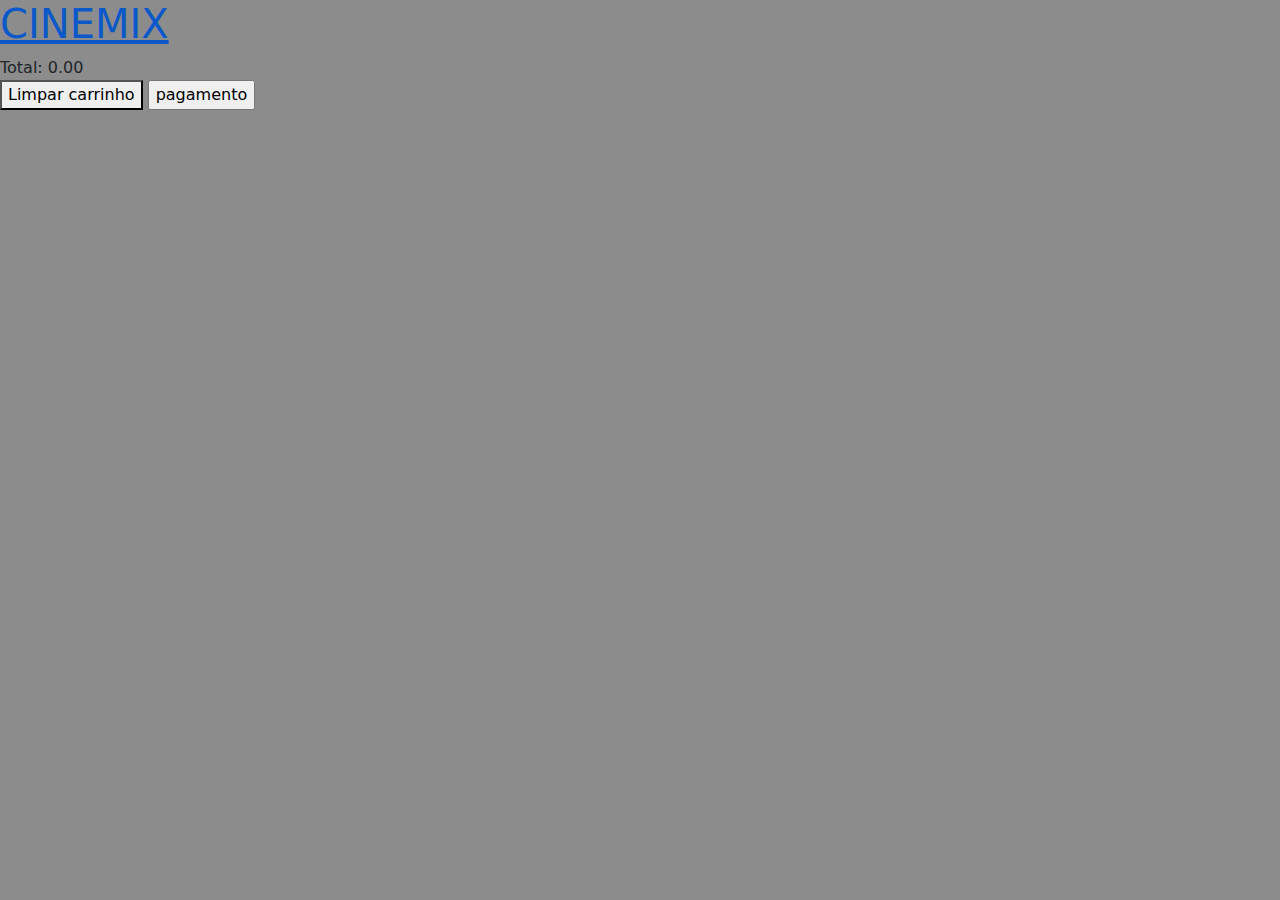
<file: carrinho.html>
<meta charset="UTF-8">
<link rel="stylesheet" href="estilo.css">
<link rel="stylesheet" href="bootstrap.min.css">

<body style="background-color:#8C8C8C;">
	<a href="cartaz.html">
		<h1>CINEMIX</h1>
	</a>
	<div id="itens"> </div>
	<div>Total: <span id="total"></span> </div>
	
	<script>
	 var total = 0; // variável que retorna o total dos produtos que estão na LocalStorage.
	 var i = 0;     // variável que irá percorrer as posições
	 var valor = 0; // variável que irá receber o preço do produto convertido em Float.
	
	 for(i=1; i<=99; i++) // verifica até 99 produtos registrados na localStorage
	 {
		 var prod = localStorage.getItem("produto" + i + ""); // verifica se há recheio nesta posição.
		 if(prod != null)
		 {
			 // exibe os dados da lista dentro da div itens
			 document.getElementById("itens").innerHTML += localStorage.getItem("qtd" + i) + " x ";
			 document.getElementById("itens").innerHTML += localStorage.getItem("produto" + i);
			 document.getElementById("itens").innerHTML += " ";
			 document.getElementById("itens").innerHTML += "R$: " + localStorage.getItem("valor" + i) + "<hr>";
	
			 // calcula o total dos recheios
			 valor = parseFloat(localStorage.getItem("valor" + i)); // valor convertido com o parseFloat()
			 total = (total + valor); // arredonda para 2 casas decimais com o .toFixed(2)
		 }
	 }
	 // exibe o total dos recheios
	 document.getElementById("total").innerHTML = total.toFixed(2);
	</script>
	
	<button type="button" onclick=" localStorage.clear(); location.reload();"> Limpar carrinho </button>
	<!-- ----------------------- -->
	<a href="formadepagamento.html">
	<input type="button" value="pagamento" onclick="pegarValor()" >
	</a>

</body>
<script src="script044.js"></script>
</file>
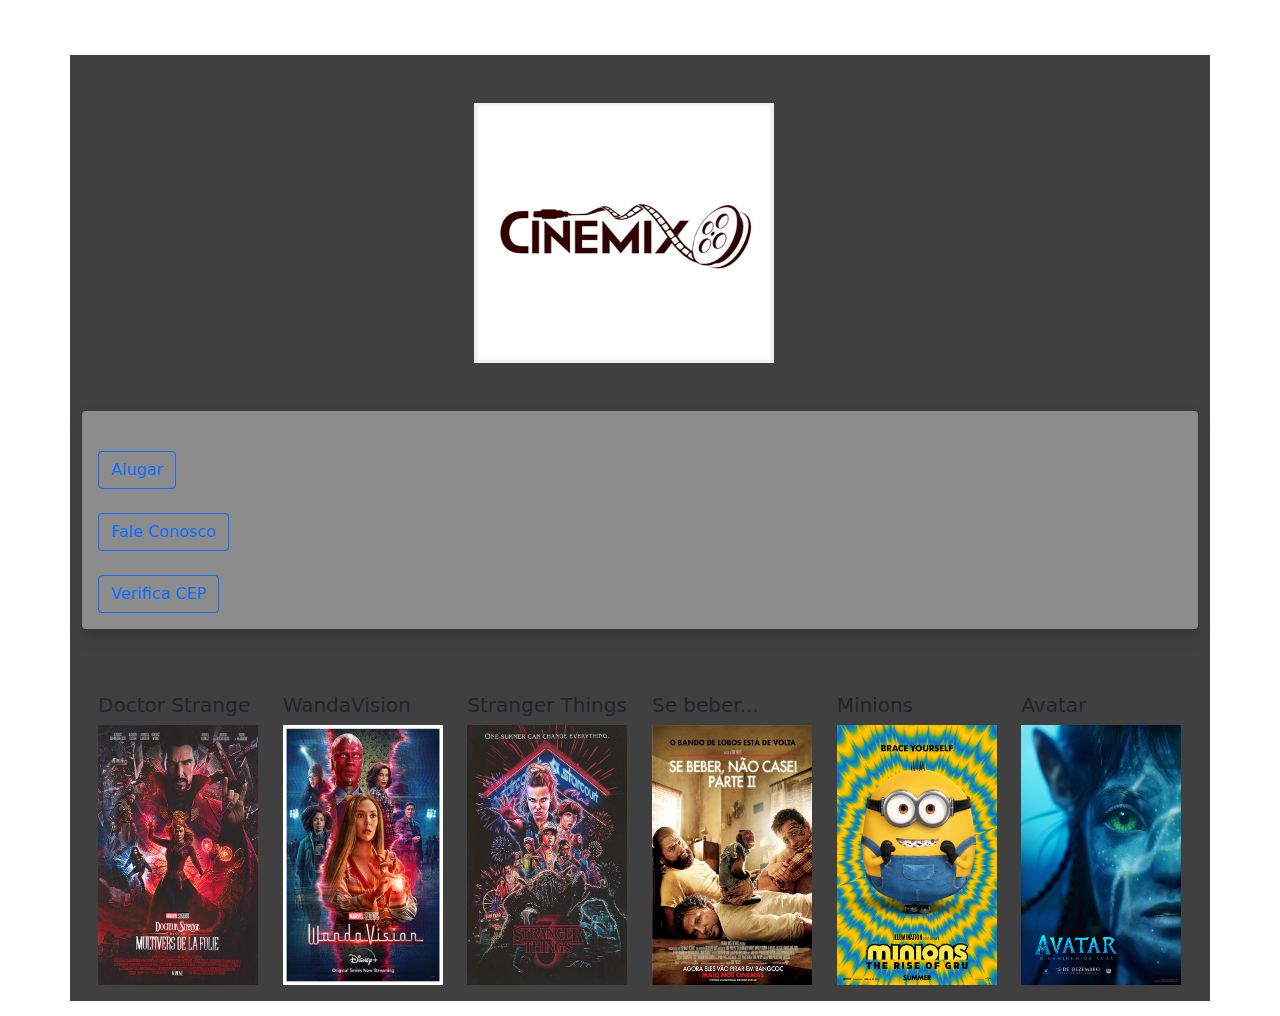
<file: cartaz.html>
<!DOCTYPE html>
<html lang="pt-br">

<head>
    <meta charset="UTF-8">
    <meta http-equiv="X-UA-Compatible" content="IE=edge">
    <meta name="viewport" content="width=device-width, initial-scale=1.0">
    <title>Poster</title>
    <link rel="stylesheet" href="bootstrap.min.css">
    <link rel="stylesheet" href="style02.css">
   
   
    <script src="script.js"></script>
   
 
    <!-- <link rel="stylesheet" href="style.css"> -->
    <link rel="stylesheet" href="glide.core.min.css">
    <link rel="stylesheet" href="glide.theme.min.css">
    <!-- <link rel="stylesheet" href="02.css"> -->
    


</head>

<body onload="timer()">
   
    <div id="timer" style="color:rgb(243, 243, 243); font-size: 40px; text-align: center;"></div>

    <!-- <div class="row justify-content-center"> -->

</div>

    <!-- ______________________________________________ -->

    <div class="container">
         <div class="row justify-content-center">
            <div class="col p-5">
                
                    <div class="row">
                        <div class="col-4 offset-4">
                            <picture>
                                <img style="width: 300px;" src="cinemix.jpg" alt="img-fluid"
                                id="header">
                            </picture>
                        </div>
                    </div>
                
            </div>
            <div class="col-12 offset md-5">
                <div class="shadow p-3 mb-5 bg-body rounded">

                
                <br>
                <div><button name="bt" id="tb"  class="btn btn-outline-primary"><a style="text-decoration: 0px;"
                            href="carrinho.html">Alugar</a></button></div>
                <br>


                <button name="bt" id="bt" class="btn btn-outline-primary"><a style="text-decoration:0px ;" href="faleconosco.html">Fale
                        Conosco</a></button>
                        <br>
                        <br>


                        <button name="bt" id="bt" class="btn btn-outline-primary"><a style="text-decoration:0px ;" href="cep.html">Verifica CEP</a></button>


            </div>

                    <div class="card-body">
                        <div class="align-items-start">
                            <div class="row">
                                <div class="col-2">
                                    <h5>Doctor Strange</h5>
                                    <a href="imag1.html">
                                        <picture><img src="Doctor Strange_(Madness).png" alt="img-fluid">
                                        </picture>
                                    </a>

                                </div>
                                <div class="col-2">
                                    <h5>WandaVision</h5>
                                    <a href="imag2.html">
                                        <picture><img src="WandaVision.png" alt="img-fluid"></picture>
                                    </a>

                                </div>
                                <div class="col-2">
                                    <h5>Stranger Things</h5>
                                    <a href="imag3.html">
                                        <picture><img src="Stranger_Things.png" alt="img-fluid"></picture>
                                    </a>

                                </div>
                                <div class="col-2">
                                    <h5>Se beber...</h5>
                                    <a href="imag4.html">
                                        <picture><img src="Beber_naocase.png" alt="img-fluid"></picture>
                                    </a>

                                </div>
                                <div class="col-2">
                                    <h5>Minions</h5>
                                    <a href="imag5.html">
                                        <picture><img src="minion.png" alt="img-fluid"></picture>
                                    </a>

                                </div>
                                <div class="col-2">
                                    <h5>Avatar</h5>
                                    <a href="imag6.html">
                                        <picture><img src="Avatar.png" alt="img-fluid"></picture>
                                    </a>

                                    </tr>
                                </div>

                            </div>
                        </div>
                    
            </div>
        </div>
    </div> 

</body>
<script src="segundos.js"></script>
</html>
</file>
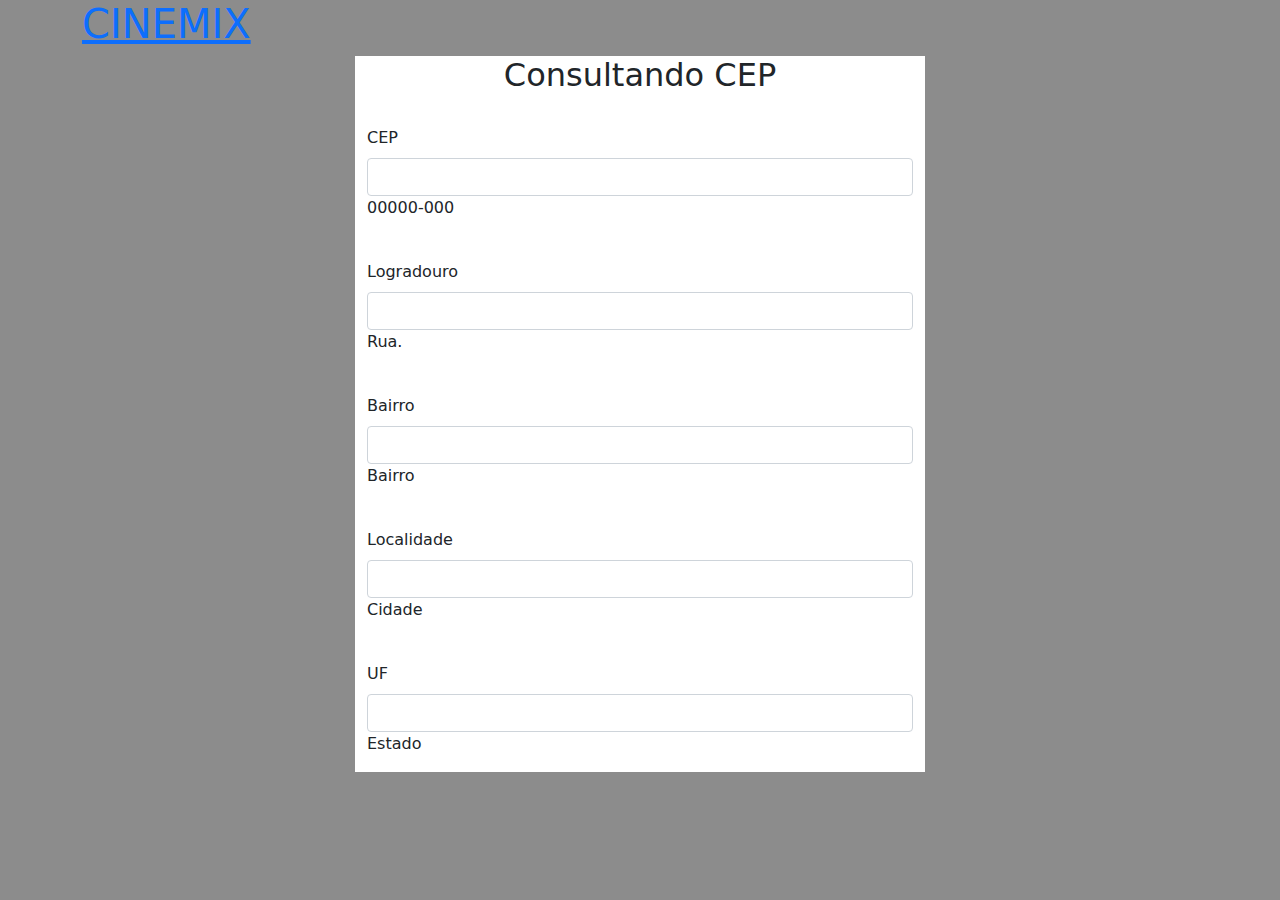
<file: cep.html>
<!DOCTYPE html>
<html lang="en">

<head>
    <meta charset="UTF-8">
    <meta http-equiv="X-UA-Compatible" content="IE=edge">
    <meta name="viewport" content="width=device-width, initial-scale=1.0">
    <title>Document</title>
    <link rel="stylesheet" href="bootstrap.min.css">
    
  
    



</head>

<body style="background-color: #8C8C8C;">
  <div class="container ">
    <a href="cartaz.html">
      <h1>CINEMIX</h1>
  </a>
    
<div class="row">
    
        <div class="col-6 offset-3" style="background: white ;">

          <h2 style="text-align: center ;">Consultando CEP</h2>
              <form>
                  <div class="mb-1">
                    <br>
                    <label for="" class="form-label">CEP</label>
                    <br>
                    <input type="text" class="form-control" id="cep">
                    <p>00000-000</p>
                  </div>
                  <div class="mb-1">
                    <br>
                    <label for="" class="form-label">Logradouro</label>
                    <br>
                    <input type="text" class="form-control" id="logradouro">
                    <P>Rua.</P>
                  </div>
                  <div class="mb-1">
                    <br>
                      <label for="" class="form-label">Bairro</label>
                      <br>
                      <input type="text" class="form-control" id="bairro">
                     <p>Bairro</p>
                    </div>
                    <div class="mb-1">
                      <br>
                      <label for="" class="form-label">Localidade</label>
                      <br>
                      <input type="text" class="form-control" id="localidade">
                     <p>Cidade</p>
                    </div>
                    <div class="mb-1">
                      <br>
                      <label for="" class="form-label">UF</label>
                      <br>
                      <input type="text" class="form-control" id="uf">
                     <p>Estado</p>
                    </div>
              </form>
            
        </div>

      </div>
    </div>                      
                      


</body>

<script src="script cep.js"></script>

</html>
</file>
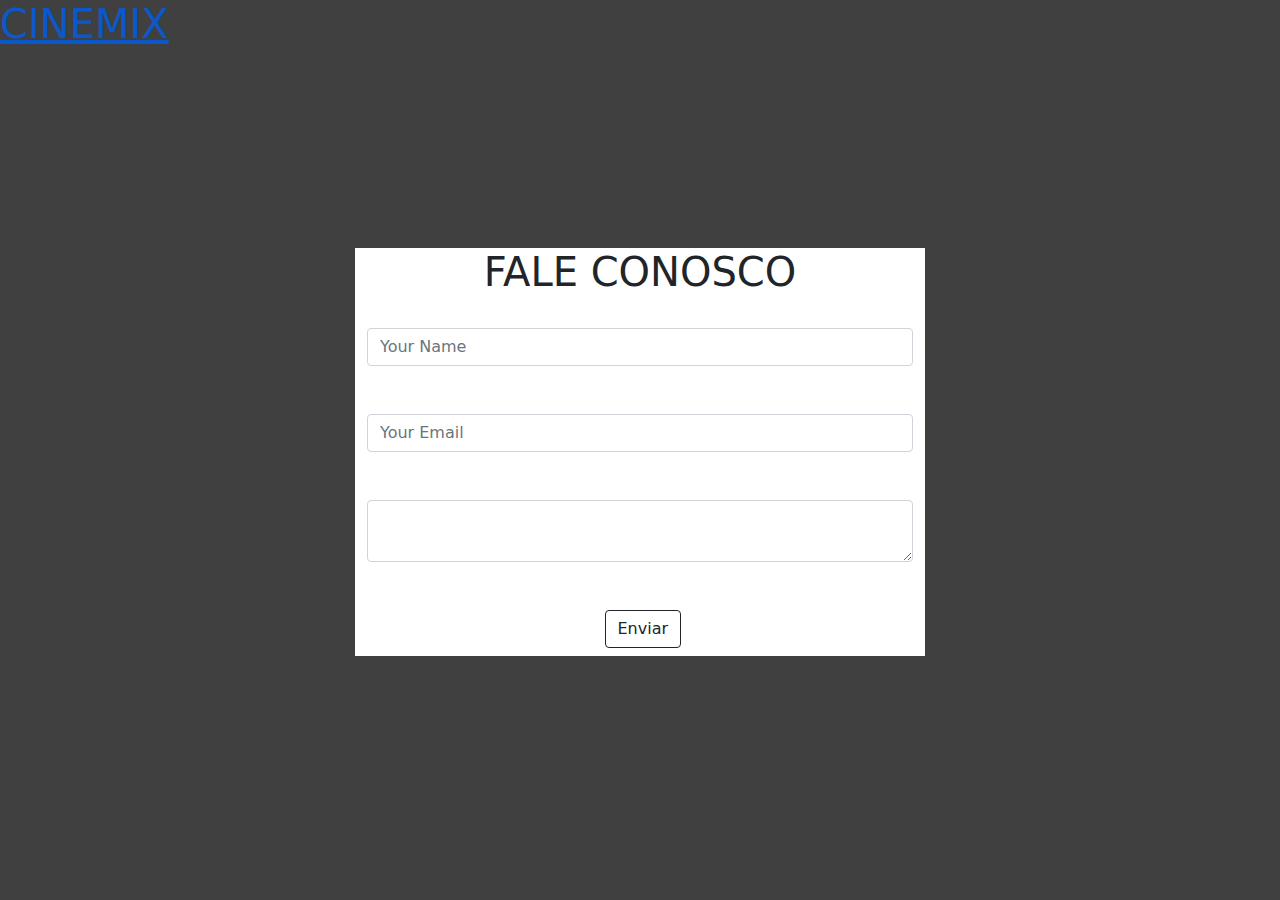
<file: faleconosco.html>
<!DOCTYPE html>
<html lang="en">
<head>
    <meta charset="UTF-8">
    <meta http-equiv="X-UA-Compatible" content="IE=edge">
    <meta name="viewport" content="width=device-width, initial-scale=1.0">
    <title>Document</title>
    <link rel="stylesheet" href="bootstrap.min.css">
    <link rel="stylesheet" href="style09.css">
</head>
<body>
    <a href="cartaz.html">
        <h1>CINEMIX</h1>
    </a>
   
  <div class="container" style="margin-top: 200px;" > 
    
       <!-- style="margin-top: 300px;" -->

        <div class="row">

            <div class="col-6 offset-3" style="background: white ;">

                <form action="https://api.staticforms.xyz/submit" method="post">

                    <h1 style="text-align: center ;">FALE CONOSCO</h1>

                    <br>
                    

                    <input class="form-control" type="text" name="name" placeholder="Your Name">
                    <br>
                    <br>

                    <input class="form-control" type="text" name="email" placeholder="Your Email" />
                    <br>
                    <br>

                    <textarea class="form-control" name="message"></textarea>
                    <br>
                    <br>

                    <input class="form-control" type="text" name="honeypot" style="display:none">
                    <input type="hidden" name="accessKey" value="bde47f6f-24ce-4457-b9b6-1ba5ae79757a">
                    <input type="hidden" name="subject" value="Contact us from - example.com" />
                    <input type="hidden" name="replyTo" value="@">
                    <input type="hidden" name="redirectTo" value="https://example.com/contact/success">

                    <div class="row">
                        <div class="col-4 offset-5"><input class="btn btn-outline-dark mb-2" type="submit" value="Enviar" /></div>
                    </div>

                </form>
            </div>
        </div>
    </div>
    
</body>

<script src="script044.js"></script>

</html>
</file>
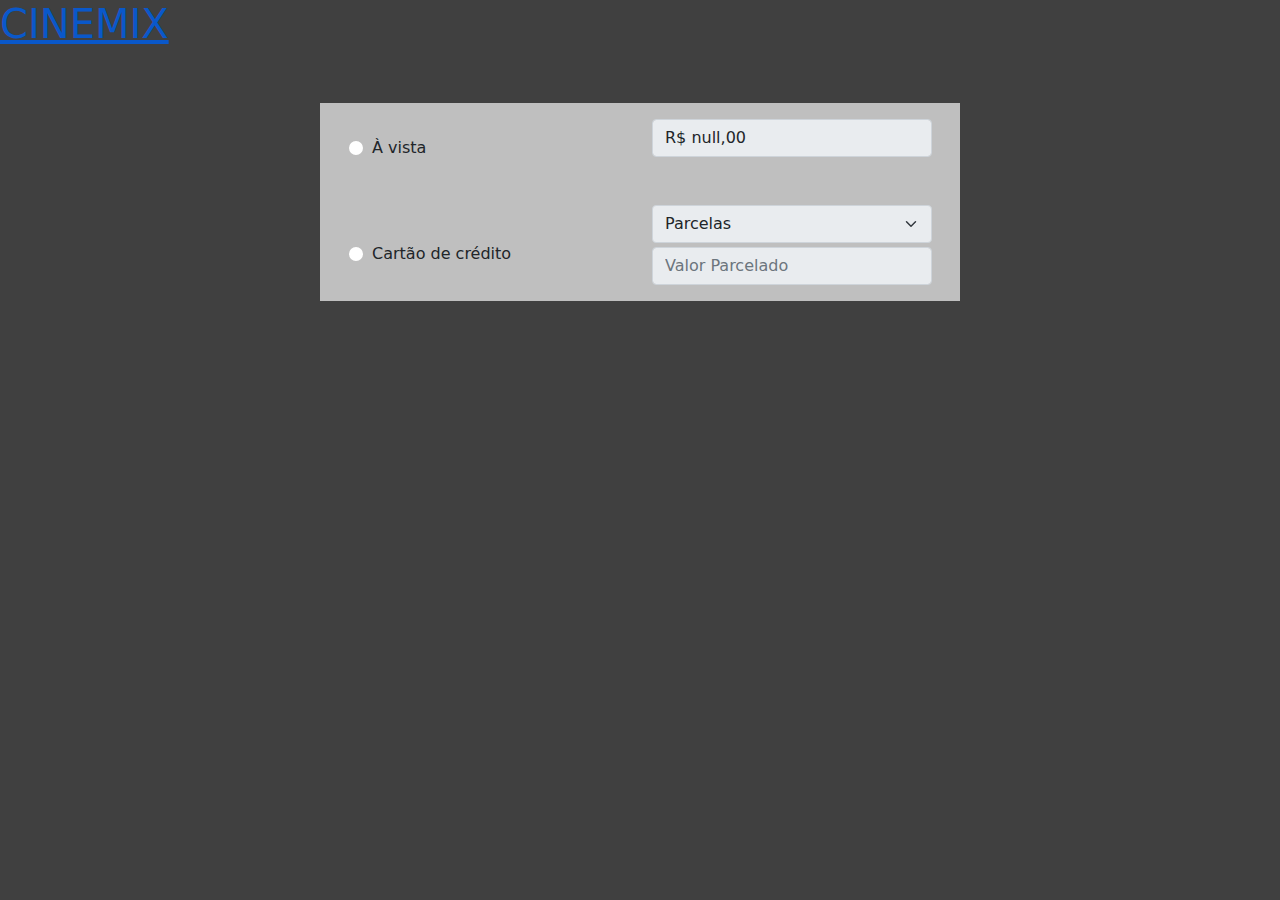
<file: formadepagamento.html>
<!DOCTYPE html>
<html lang="en">
<head>
    <meta charset="UTF-8">
    <meta http-equiv="X-UA-Compatible" content="IE=edge">
    <meta name="viewport" content="width=device-width, initial-scale=1.0">
    <title>Document</title>
    <link rel="stylesheet" href="style02.css">
	<link rel="stylesheet" href="bootstrap.min.css">
	<link rel="stylesheet" href="style07.css">

   
   
</head>
<body onload="passarValor()"  >
    <a href="cartaz.html">
        <h1>CINEMIX</h1>
    </a>

			

	<div class="container col-6">
        <div class="row p-3 justify-content-center">
            <div class="col-6  align-content-center">
                <div class="form-check pb-4">
                    <input class="form-check-input" type="radio" name="flexRadioDefault" id="ipt1" onclick="if(document.getElementById('av').disabled==true){
                       document.getElementById('av').disabled=true, document.getElementById('card').disabled = true, document.getElementById('card').value = ''
                    }
                    ">
                    <label class="form-check-label" for="flexRadioDefault1">
                        À vista
                    </label>
                </div>
                <br><br>
                <div class="form-check pt-2">
                    <input class="form-check-input" type="radio" name="flexRadioDefault" id="ipt2" onclick="if(document.getElementById('card').disabled = true){
                        document.getElementById('card').disabled = false,
                        document.getElementById('av').disabled=true
                    }">
                    <label class="form-check-label" for="flexRadioDefault2">
                        Cartão de crédito
                    </label>
                </div>
            </div>
            <div class="col-6">
                <input class="form-control" type="text" name="av" id="av" disabled="">
                <br><br>
                <select class="form-select" aria-label="Default select example" disabled="" id="card"
                    onchange="parcelado()">
                    <option selected="" value="Parcelas">Parcelas</option>
                    <option value="2" id="dois">2</option>
                    <option value="3" id="tres">3</option>
                    <option value="4" id="quatro">4</option>
                </select>
                <input class="form-control mt-1" type="text" name="" id="Guimaraes" placeholder="Valor Parcelado "
                disabled>
            </div>
        </div>
    </div>



</body>

<script src="script044.js"></script>
</html>
</file>
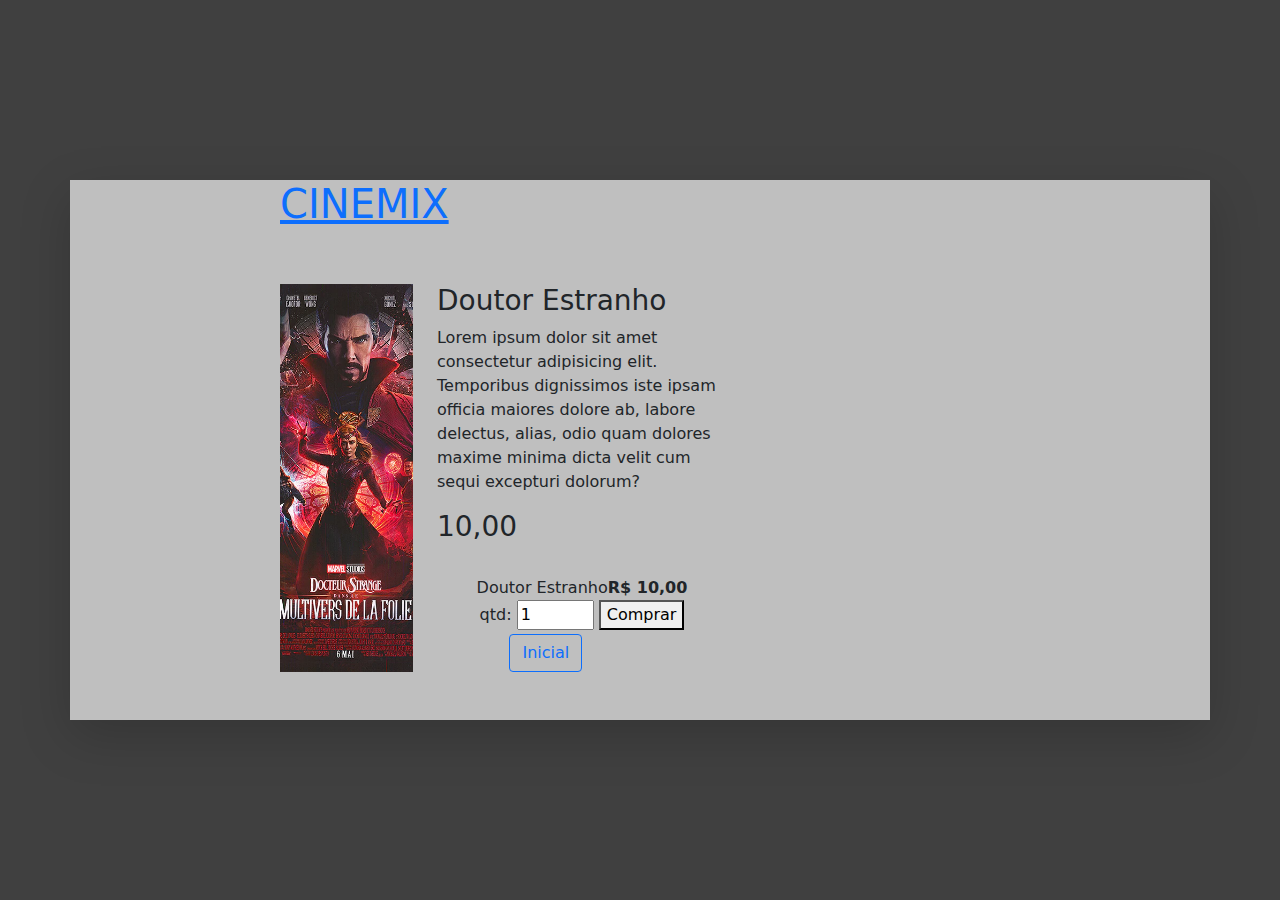
<file: imag1.html>
<!DOCTYPE html>
<html lang="en">

<head>
    <meta charset="UTF-8">
    <meta http-equiv="X-UA-Compatible" content="IE=edge">
    <meta name="viewport" content="width=device-width, initial-scale=1.0">
    <title>Document</title>
    <link rel="stylesheet" href="bootstrap.min.css">
    <link rel="stylesheet" href="zoom.css">
    <link rel="stylesheet" href="style07.css">




</head>

<body>



    <div class="container shadow-lg m-5">
                <div class="row offset-2">
                    <a href="cartaz.html">
                        <h1>CINEMIX</h1>
                    </a>

                  
                    <div class="col-2 pt-5 pb-5" id="card1">
                        <picture>
                            <img width="200px" height="300px" src="Doctor Strange_(Madness).png" alt=""
                                srcset="">
                        </picture>

                    </div>
                    <div class="col-4 pt-5 pb-5">

                        <h3>
                            Doutor Estranho
                        </h3>
                        <p>
                            Lorem ipsum dolor sit amet consectetur adipisicing elit. Temporibus dignissimos iste ipsam
                            officia maiores dolore ab, labore delectus, alias, odio quam dolores maxime minima dicta
                            velit cum sequi excepturi dolorum?
                        </p>
                        <h3>
                            10,00
                        </h3>
                        <tr>
                            <div align="center">
                                <br>
                                Doutor Estranho<strong>R$ 10,00</strong><br>
                                qtd: <input type="number" value="1" min="1" max="10" id="qtd2">
                                <button type="button" id="adicionar2" id="produto2"
                                    onclick="AddCarrinho('douctor estranho', document.getElementById('qtd2').value, '10.00', 2)">
                                    Comprar </button>
                            </div>

                            <button class="btn btn-outline-primary mt-1 offset-3" style="text-align: center;">

                                <a style="text-decoration:0px; " href="cartaz.html"> Inicial</a>

                            </button>

                            <script>
                                function AddCarrinho(produto, qtd, valor, posicao) {
                                    localStorage.setItem("produto" + posicao, produto);
                                    localStorage.setItem("qtd" + posicao, qtd);
                                    valor = valor * qtd;
                                    localStorage.setItem("valor" + posicao, valor);
                                    alert("Produto adicionado ao carrinho!");
                                }
                            </script>
                    </div>
                </div>
            </div>
        
    

</body>

<script src="script044.js"></script>

</html>
</file>
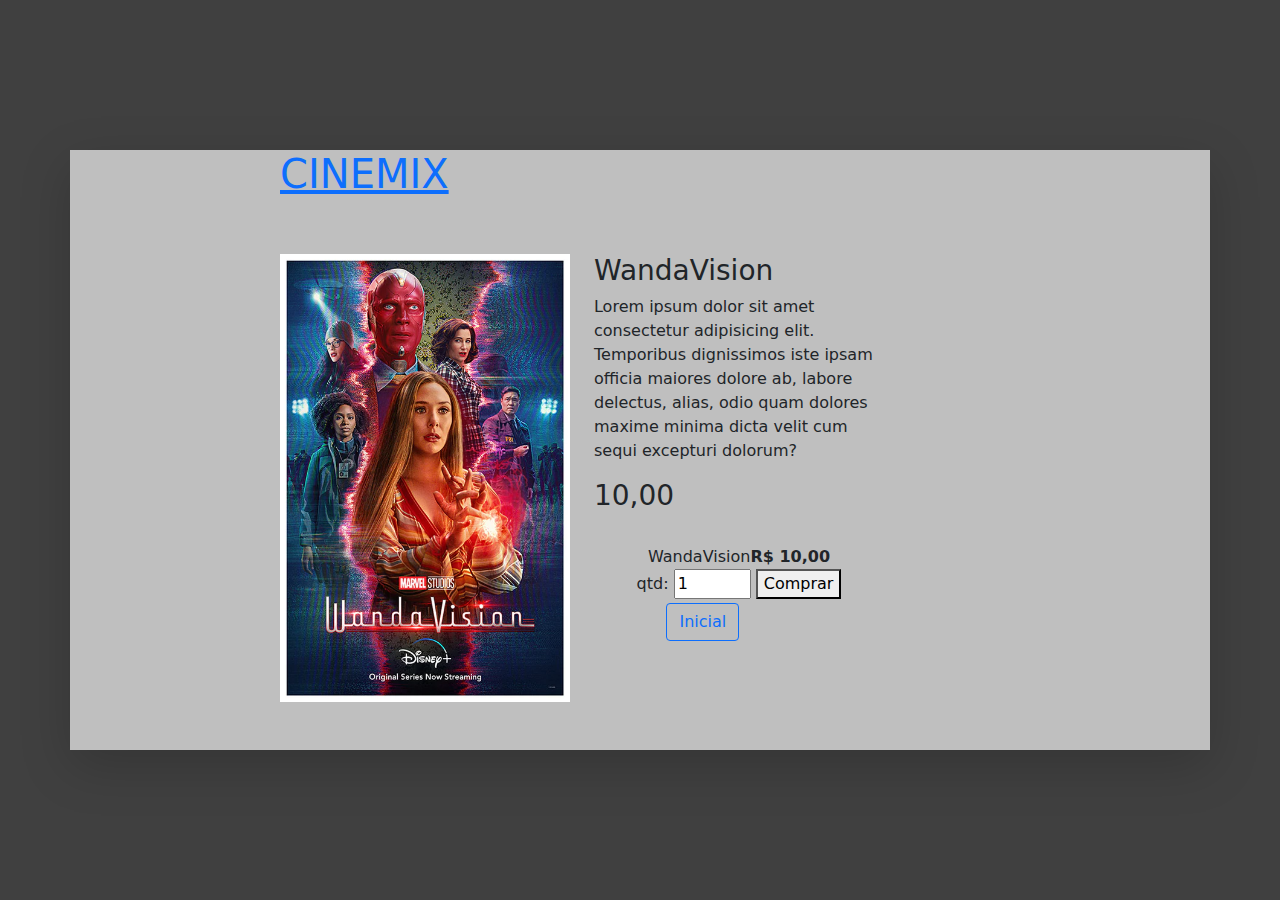
<file: imag2.html>
<!DOCTYPE html>
<html lang="en">
<head>
    <meta charset="UTF-8">
    <meta http-equiv="X-UA-Compatible" content="IE=edge">
    <meta name="viewport" content="width=device-width, initial-scale=1.0">
    <title>Document</title>
    <link rel="stylesheet" href="bootstrap.min.css">
    <link rel="stylesheet" href="zoom.css">
    <link rel="stylesheet" href="style07.css">

</head>
<body>


    <div class="container shadow-lg m-5">
        <div class="row offset-2">
            <a href="cartaz.html">
                <h1>CINEMIX</h1>
            </a>
            <div class="col-4 pt-5 pb-5" id="card1">
                <picture>
                    <img width="200px" height="300px"  src="WandaVision.png" alt="" srcset="">
                </picture>
            </div>
            <div class="col-4 pt-5 pb-5">
                <h3>
                    WandaVision
                </h3>
                <p>
                    Lorem ipsum dolor sit amet consectetur adipisicing elit. Temporibus dignissimos iste ipsam officia maiores dolore ab, labore delectus, alias, odio quam dolores maxime minima dicta velit cum sequi excepturi dolorum?
                </p>
                <h3>
                    10,00
                </h3>
                <div align="center">
                    <br>
                    WandaVision<strong>R$ 10,00</strong><br>
                    qtd: <input type="number" value="1" min="1" max="10" id="qtd3">
                    <button type="button" id="adicionar3" id="produto3" onclick="AddCarrinho('wandavision', document.getElementById('qtd3').value, '10.00', 3)"> Comprar </button>
                </div>
                <button class="btn btn-outline-primary mt-1 offset-3" style="text-align: center;">
                          
                    <a   style="text-decoration:0px; "  href="cartaz.html"> Inicial </a>
                
            </button>
        
                        
                <script>
                    function AddCarrinho(produto, qtd, valor, posicao)
                    {
                        localStorage.setItem("produto" + posicao, produto);
                        localStorage.setItem("qtd" + posicao, qtd);
                        valor = valor * qtd;
                        localStorage.setItem("valor" + posicao, valor);
                        alert("Produto adicionado ao carrinho!");
                    }
                </script>
                   
            </div>
        </div>
    </div>

</body>

<script src="script044.js"></script>
</html>
</file>
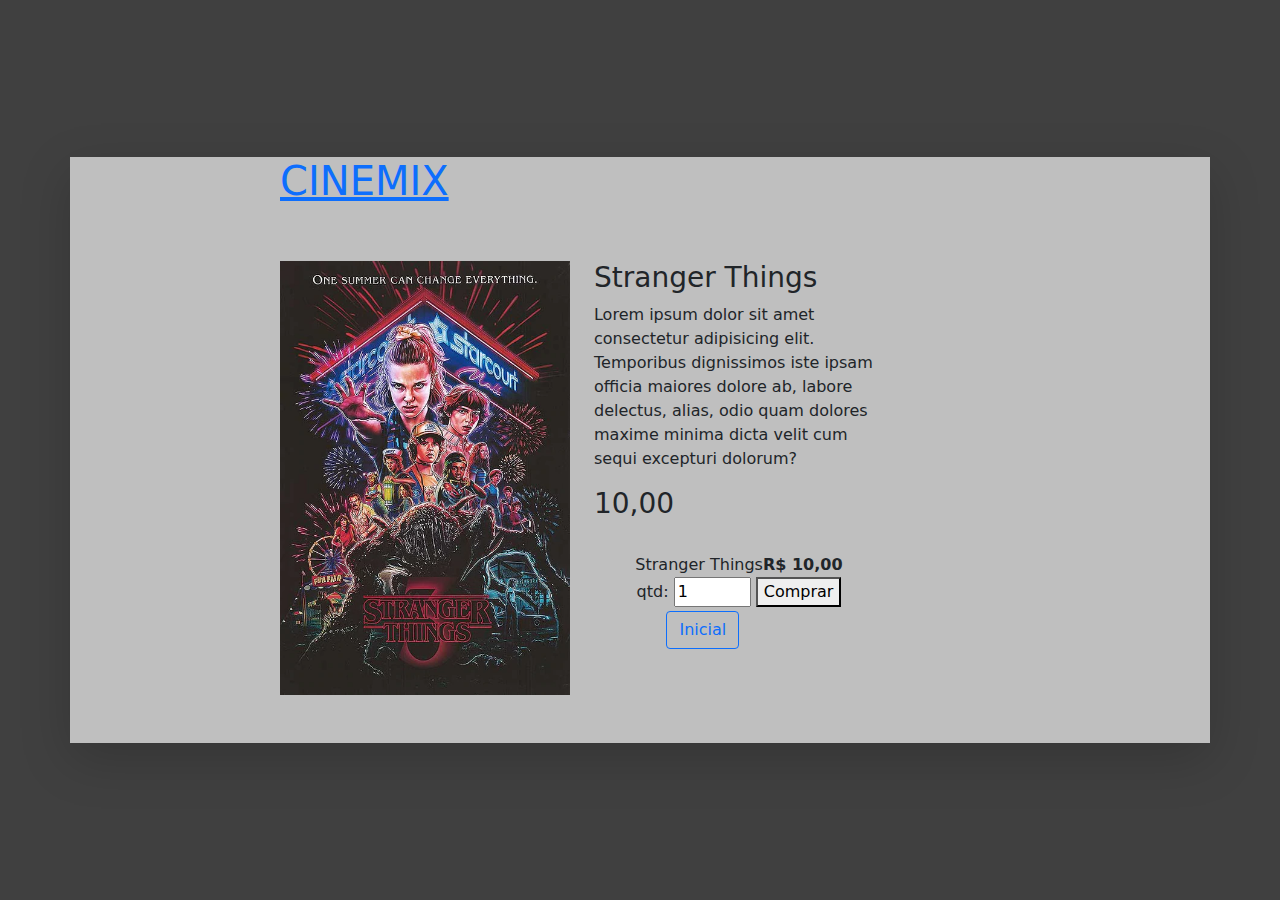
<file: imag3.html>
<!DOCTYPE html>
<html lang="en">
<head>
    <meta charset="UTF-8">
    <meta http-equiv="X-UA-Compatible" content="IE=edge">
    <meta name="viewport" content="width=device-width, initial-scale=1.0">
    <title>Document</title>
    <link rel="stylesheet" href="bootstrap.min.css">
    <link rel="stylesheet" href="zoom.css">
    <link rel="stylesheet" href="style07.css">
</head>
<body>
    <div class="container shadow-lg m-5">
        <div class="row offset-2">
            <a href="cartaz.html">
                <h1>CINEMIX</h1>
            </a>
            <div class="col-4 pt-5 pb-5" id="card1">
                <picture>
                    <img width="200px" height="300px"  src="Stranger_Things.png" alt="" srcset="">
                </picture>
            </div>
            <div class="col-4 pt-5 pb-5">
                <h3>
                    Stranger Things
                </h3>
                <p>
                    Lorem ipsum dolor sit amet consectetur adipisicing elit. Temporibus dignissimos iste ipsam officia maiores dolore ab, labore delectus, alias, odio quam dolores maxime minima dicta velit cum sequi excepturi dolorum?
                </p>
                <h3>
                    10,00
                </h3>
                
                    <div align="center">
                        <br>
                        Stranger Things<strong>R$ 10,00</strong><br>
                        qtd: <input type="number" value="1" min="1" max="10" id="qtd4">
                        <button type="button" id="adicionar4" id="produto4" onclick="AddCarrinho('strange things', document.getElementById('qtd4').value, '10.00', 4)"> Comprar </button>
                    </div>
                    
                    <button class="btn btn-outline-primary mt-1 offset-3" style="text-align: center;">
                          
                        <a   style="text-decoration:0px; "  href="cartaz.html"> Inicial </a>
                    
                </button>
        
                            
                    <script>
                        function AddCarrinho(produto, qtd, valor, posicao)
                        {
                            localStorage.setItem("produto" + posicao, produto);
                            localStorage.setItem("qtd" + posicao, qtd);
                            valor = valor * qtd;
                            localStorage.setItem("valor" + posicao, valor);
                            alert("Produto adicionado ao carrinho!");
                        }
                    </script>
            </div>
        </div>
    </div>
</body>
<script src="script044.js"></script>
</html>
</file>
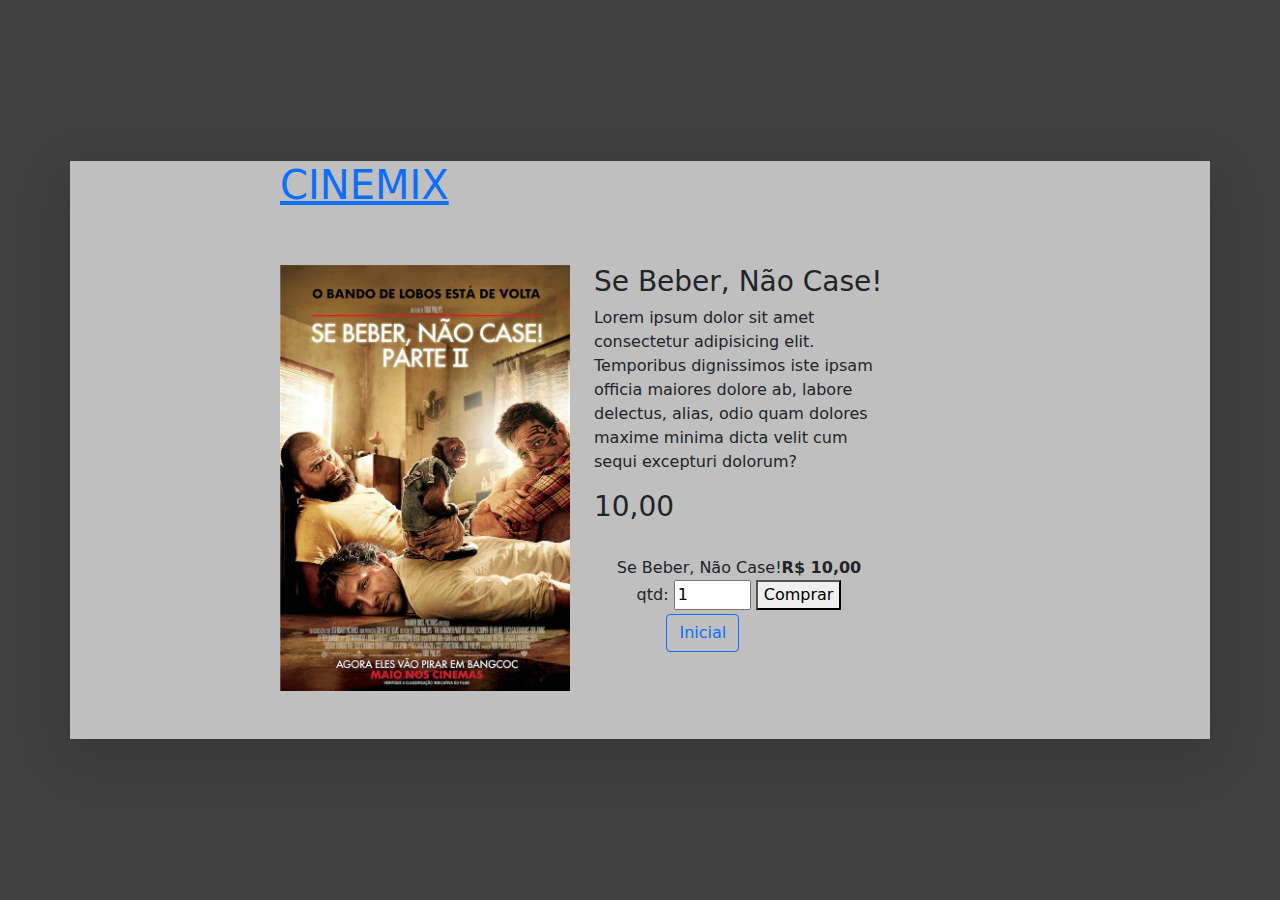
<file: imag4.html>
<!DOCTYPE html>
<html lang="en">
<head>
    <meta charset="UTF-8">
    <meta http-equiv="X-UA-Compatible" content="IE=edge">
    <meta name="viewport" content="width=device-width, initial-scale=1.0">
    <title>Document</title>
    <link rel="stylesheet" href="bootstrap.min.css">
    <link rel="stylesheet" href="zoom.css">
    <link rel="stylesheet" href="style07.css">
</head>
<body>
    
    <div class="container shadow-lg m-5">
        <div class="row offset-2">
            <a href="cartaz.html">
                <h1>CINEMIX</h1>
            </a>
            <div class="col-4 pt-5 pb-5" id="card1">
                <picture>
                    <img width="200px" height="300px"  src="Beber_naocase.png" alt="" srcset="">
                </picture>
            </div>
            <div class="col-4 pt-5 pb-5">
                <h3>
                    Se Beber, Não Case!
                </h3>
                <p>
                    Lorem ipsum dolor sit amet consectetur adipisicing elit. Temporibus dignissimos iste ipsam officia maiores dolore ab, labore delectus, alias, odio quam dolores maxime minima dicta velit cum sequi excepturi dolorum?
                </p>
                <h3>
                    10,00
                </h3>
                <div align="center">
                    <br>
                    Se Beber, Não Case!<strong>R$ 10,00</strong><br>
                    qtd: <input type="number" value="1" min="1" max="10" id="qtd5">
                    <button type="button" id="adicionar5" id="produto5" onclick="AddCarrinho('se beber, nao case', document.getElementById('qtd5').value, '10.00', 5)"> Comprar </button>
                </div>
                
                <button class="btn btn-outline-primary mt-1 offset-3" style="text-align: center;">
                          
                    <a   style="text-decoration:0px; "  href="cartaz.html"> Inicial </a>
                
            </button>
    
                        
                <script>
                    function AddCarrinho(produto, qtd, valor, posicao)
                    {
                        localStorage.setItem("produto" + posicao, produto);
                        localStorage.setItem("qtd" + posicao, qtd);
                        valor = valor * qtd;
                        localStorage.setItem("valor" + posicao, valor);
                        alert("Produto adicionado ao carrinho!");
                    }
                </script>
            </div>
        </div>
    </div>
</body>
<script src="script044.js"></script>
</html>
</file>
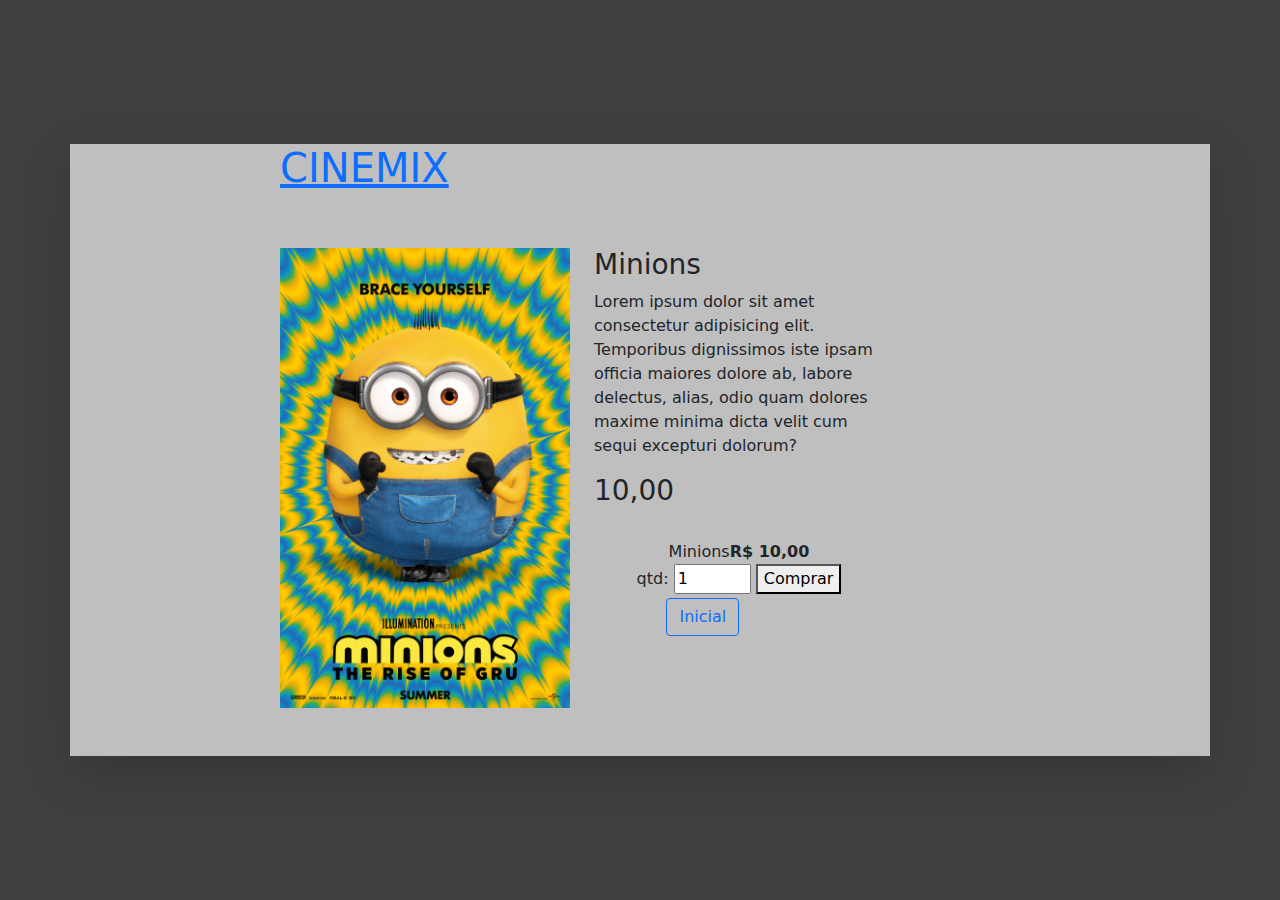
<file: imag5.html>
<!DOCTYPE html>
<html lang="en">
<head>
    <meta charset="UTF-8">
    <meta http-equiv="X-UA-Compatible" content="IE=edge">
    <meta name="viewport" content="width=device-width, initial-scale=1.0">
    <title>Document</title>
    <link rel="stylesheet" href="bootstrap.min.css">
    <link rel="stylesheet" href="zoom.css">
    <link rel="stylesheet" href="style07.css">
    

</head>
<body>
    <div class="container shadow-lg m-5">
        <div class="row offset-2">
            <a href="cartaz.html">
                <h1>CINEMIX</h1>
            </a>
            <div class="col-4 pt-5 pb-5" id="card1">
                <picture>
                    <img width="200px" height="300px"  src="minion.png" alt="" srcset="">
                </picture>
            </div>
            <div class="col-4 pt-5 pb-5">
                <h3>
                    Minions
                </h3>
                <p>
                    Lorem ipsum dolor sit amet consectetur adipisicing elit. Temporibus dignissimos iste ipsam officia maiores dolore ab, labore delectus, alias, odio quam dolores maxime minima dicta velit cum sequi excepturi dolorum?
                </p>
                <h3>
                    10,00
                </h3>
                <div align="center">
                    <br>
                    Minions<strong>R$ 10,00</strong><br>
                    qtd: <input type="number" value="1" min="1" max="10" id="qtd6">
                    <button type="button" id="adicionar6" id="produto6" onclick="AddCarrinho('minions', document.getElementById('qtd6').value, '10.00', 6)"> Comprar </button>
                </div>
                <button class="btn btn-outline-primary mt-1 offset-3" style="text-align: center;">
                          
                    <a   style="text-decoration:0px; "  href="cartaz.html"> Inicial </a>
                
            </button>
        
                        
                <script>
                    function AddCarrinho(produto, qtd, valor, posicao)
                    {
                        localStorage.setItem("produto" + posicao, produto);
                        localStorage.setItem("qtd" + posicao, qtd);
                        valor = valor * qtd;
                        localStorage.setItem("valor" + posicao, valor);
                        alert("Produto adicionado ao carrinho!");
                    }
                </script>
            </div>
        </div>
    </div>

</body>
<script src="script044.js"></script>
</html>
</file>
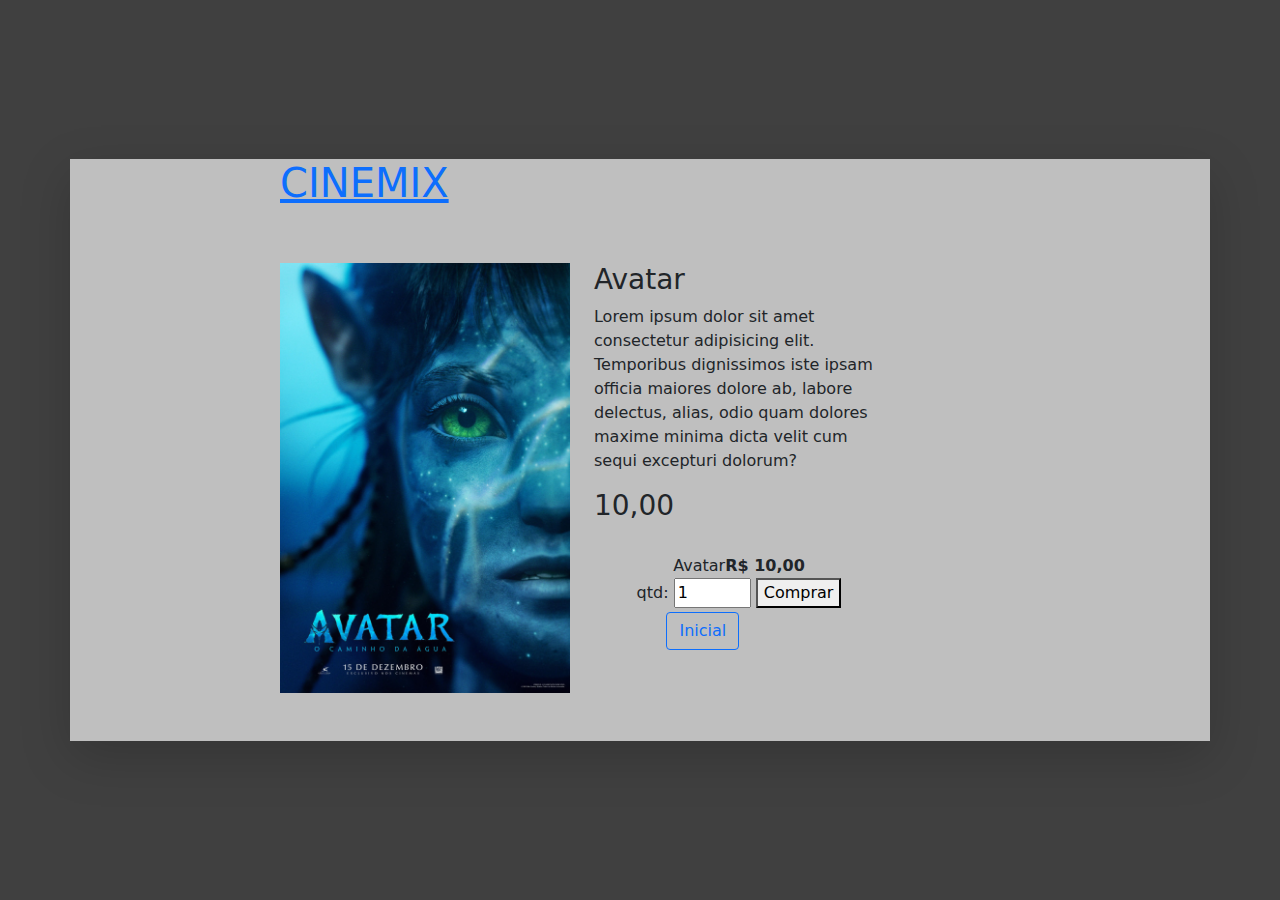
<file: imag6.html>
<!DOCTYPE html>
<html lang="en">
<head>
    <meta charset="UTF-8">
    <meta http-equiv="X-UA-Compatible" content="IE=edge">
    <meta name="viewport" content="width=device-width, initial-scale=1.0">
    <title>Document</title>
    <link rel="stylesheet" href="bootstrap.min.css">
    <link rel="stylesheet" href="zoom.css">
    <link rel="stylesheet" href="style07.css">
    
</head>
<body>
    <div class="container shadow-lg m-5">
        <div class="row offset-2">
            <a href="cartaz.html">
                <h1>CINEMIX</h1>
            </a>
            <div class="col-4 pt-5 pb-5" id="card1">
                <picture>
                    <img width="200px" height="300px"  src="Avatar.png" alt="" srcset="">
                </picture>
            </div>
            <div class="col-4 pt-5 pb-5">
                <h3>
                    Avatar
                </h3>
                <p>
                    Lorem ipsum dolor sit amet consectetur adipisicing elit. Temporibus dignissimos iste ipsam officia maiores dolore ab, labore delectus, alias, odio quam dolores maxime minima dicta velit cum sequi excepturi dolorum?
                </p>
                <h3>
                    10,00
                </h3>
                <div align="center">
                    <br>
                    Avatar<strong>R$ 10,00</strong><br>
                    qtd: <input type="number" value="1" min="1" max="10" id="qtd7">
                    <button type="button" id="adicionar7" id="produto7" onclick="AddCarrinho('avatar', document.getElementById('qtd7').value, '10.00', 7)"> Comprar </button>
                </div>
                
                <button class="btn btn-outline-primary mt-1 offset-3" style="text-align: center;">
                          
                    <a   style="text-decoration:0px; "  href="cartaz.html">Inicial </a>
                
            </button>
        
                        
                <script>
                    function AddCarrinho(produto, qtd, valor, posicao)
                    {
                        localStorage.setItem("produto" + posicao, produto);
                        localStorage.setItem("qtd" + posicao, qtd);
                        valor = valor * qtd;
                        localStorage.setItem("valor" + posicao, valor);
                        alert("Produto adicionado ao carrinho!");
                    }
                </script>
            </div>
        </div>
    </div>
</body>
<script src="script044.js"></script>
</html>
</file>
<file: estilo.css>
div.container{
  margin-top: 300px;
} 
body{
  background-color: #404040;
}
div.shadow{
  background-color: #8C8C8C !important;
}
</file>
<file: style02.css>
div.container{
    margin-top: 55px;
    margin-bottom: 15px;
    background-color: #404040;
}
div.shadow{
    background-color: #8C8C8C !important;
}
div.form-floating{
    margin-left: 440px;
}
select{
    margin-left: 3px; 
}
h2{
    margin-left: 25px;
}
h4{
    margin-left: 350px;
}
img{
    height: 260px;
    width: 160px;
}
#cal{
   margin-left: 50px;
   margin-top: 5px;
}
footer{
    background-color: whitesmoke;
}
body{
  background-color: #ffffff;
}
</file>
<file: style.css>
html
body{
    height: 100%;
}

.container{
    height: 100vh;
    width:100%;
    display:flex ;
    justify-content: center;
    align-items: center;
    padding: 15px; ;

}
</file>
<file: 02.css>
*{
    box-sizing: border-box !important;
}

body{
    display: flex !important;
    align-items: center !important;
    justify-content: center !important;
    margin: 0 !important;
    min-height: 100vh !important;

}

#card1{
    overflow: hidden !important;
}

img{
    transform-origin:center center ;
    object-fit: cover;
    height: 100%;
    width: 100%;
}
</file>
<file: style09.css>
body{
    background-color: #404040;
}
</file>
<file: style07.css>
div{
    background-color: #BFBFBF;
}
body{
    background-color: #404040;
}
</file>
<file: zoom.css>
*{
    box-sizing: border-box !important;
}
body{
    display: flex !important;
    align-items: center !important;
    justify-content: center !important;
    margin: 0 !important;
    min-height: 100vh !important;
}
#card1{
    overflow: hidden !important;
}
img{
    transform-origin: center center;
    object-fit: cover;
    height: 100%;
    width: 100%;
}
</file>
